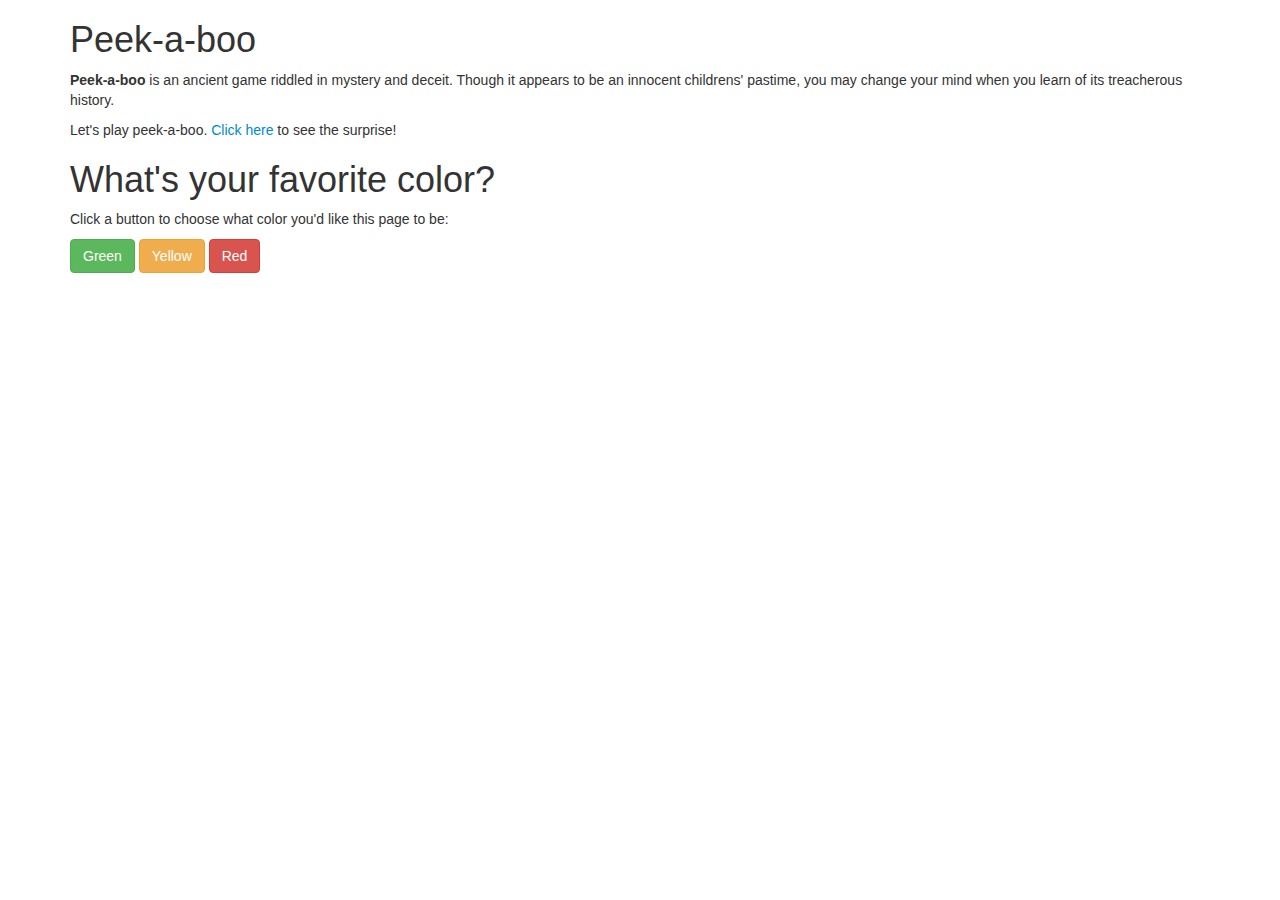
<file: index.html>
<!DOCTYPE html>
<html>
  <head>
    <link href="css/bootstrap.css" rel="stylesheet" type="text/css">
    <link href="css/styles.css" rel="stylesheet"  type="text/css">
    <script src="js/jquery-3.4.1.js"></script>
    <script src="js/scripts.js"></script>
    <title>Walrus Shenanigans</title>
  </head>
  <body>
    <div class="container">
      <h1>Peek-a-boo</h1>
      <div id="pshowing">
        <div id="pborderless">
         <p id="pborder"><strong>Peek-a-boo</strong> is an ancient game riddled in mystery and deceit. Though it appears to be an innocent childrens' pastime, you may change your mind when you learn of its treacherous history.</p>
       </div>
      </div>
    <div id="walrus-hidden">
      <p>Let's play peek-a-boo. <span class="clickable">Click here</span> to see the surprise!</p>
    </div>

    <div id="walrus-showing">
      <p>What a cute walrus! <span class="clickable">Click here</span> to hide her again.</p>
      <img src="img/fancy_walrus.jpg">
    </div>
      <h1>What's your favorite color?</h1>
     <p>Click a button to choose what color you'd like this page to be:</p>

     <button class="btn btn-success" id="green">Green</button>
     <button class="btn btn-warning" id="yellow">Yellow</button>
     <button class="btn btn-danger" id="red">Red</button>
  </div>
</body>
</file>
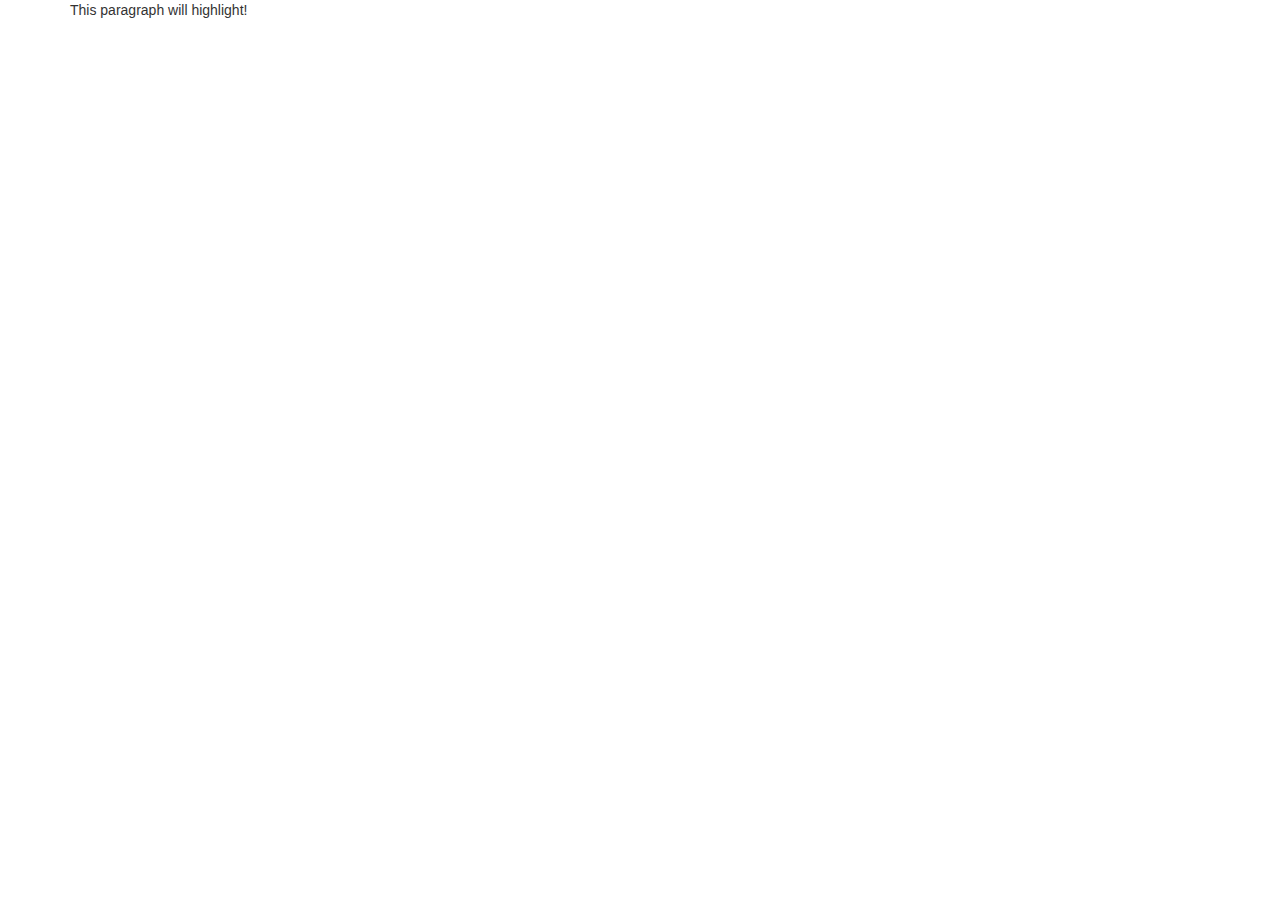
<file: paragrphcolor.html>
<!DOCTYPE html>
<html>
  <head>
    <link href="css/bootstrap.css" rel="stylesheet" type="text/css">
    <link href="css/styles.css" rel="stylesheet"  type="text/css">
    <script src="js/jquery-3.4.1.js"></script>
    <script src="js/scripts.js"></script>
    <title>Paragraph</title>
  </head>
  <body>
    <div class="container">
      <div class="paraborder">


        <p id="start">This paragraph will highlight!</p>
      <!--  <p id="orange">This paragraph is HIGHLIGHTED!</p> -->
    </div>
  </div>
  </body>
</html>
</file>
<file: css/styles.css>
#walrus-showing {
  display: none;
}

.clickable {
  cursor: pointer;
  color: #0088cc;
}

.clickable:hover {
  text-decoration: underline;
}

.green-background {
  background-color: green;
}

.yellow-background {
  background-color: yellow;
}

.red-background {
  background-color: red;
}
 .orange {
   border: solid black;
   background-color: orange;
 }

#orange {
  display: none;
}
</file>
